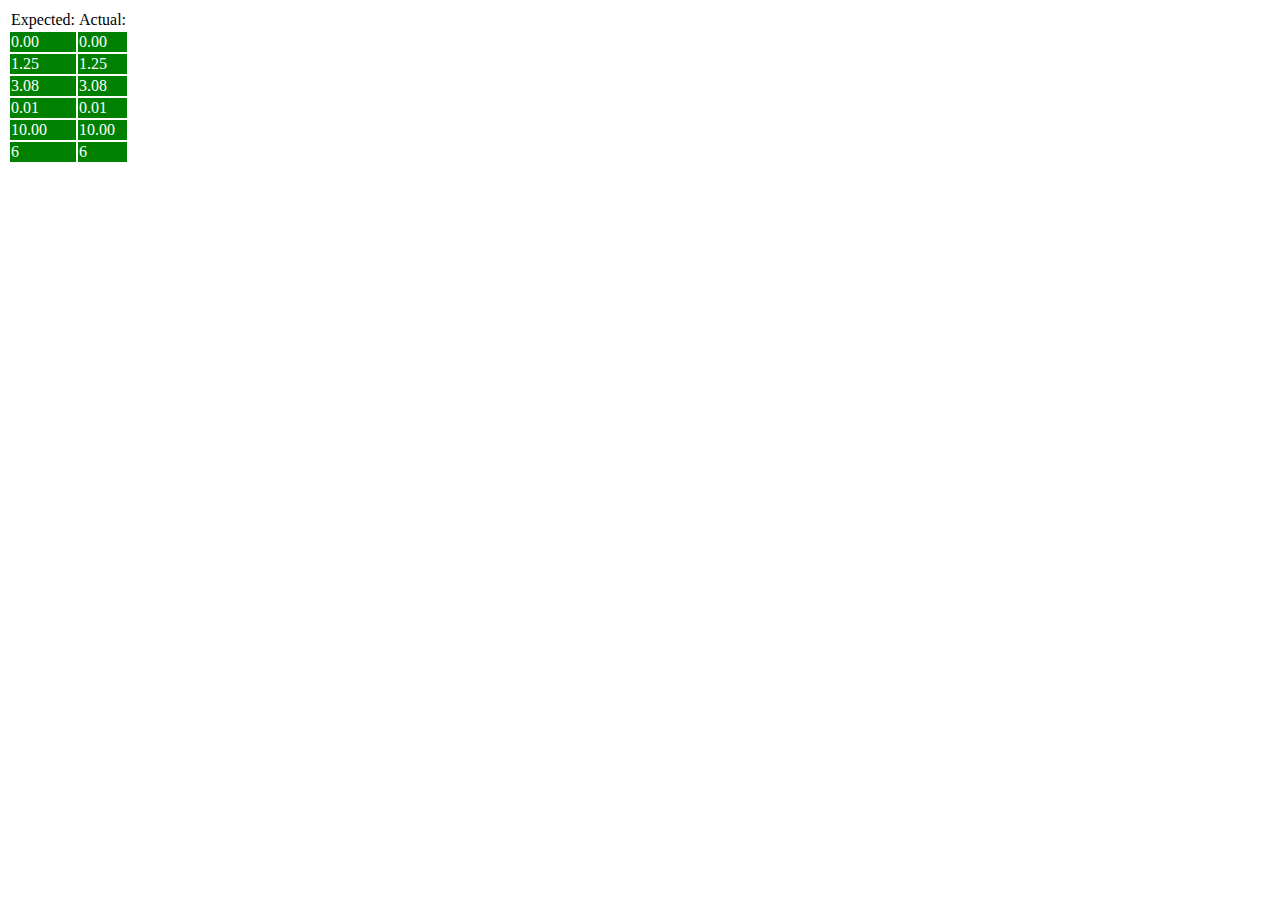
<file: content/format_test.htm>
<html>
	<head>
		<title>unit tests: common.js:format_float()</title>
		<style type="text/css">
			.test_fail { background-color: Red; color: White }
			.test_ok { background-color: Green; color: White }
		</style>
		<script src="jquery-1.2.3.min.js"></script>
		<script src="common.js"></script>
		<script type="text/javascript">
		<!--
			
			var tests = 
			[
				// simple tests for not sucking
				{expected: "0.00", actual: format_float( 0, 2 )},
				{expected: "1.25", actual: format_float( 1.25, 2 )},
				{expected: "3.08", actual: format_float( 3.08, 2 )},
				{expected: "0.01", actual: format_float( 0.01, 2 )},
				
				// some rounding
				{expected: "10.00", actual: format_float( 9.999, 2 )},
				
				// whole numbers only
				{expected: "6", actual: format_float( 5.6, 0 )},
			];
			
			$(function()
			{
				x = "<tr><td>Expected: </td><td>Actual: </td></tr>";
				for ( var i = 0; i < tests.length; i++ )
				{
					var t = tests[i];
					var failed = (t.actual != t.expected);
					x += "<tr class='" + (failed ? "test_fail" : "test_ok") + "'><td>" +
						t.expected + "</td><td>" + t.actual + "</td></tr>";
				}
				
				$("table").html(x);
			});
			
		// -->
		</script>
	</head>
	<body>
		<table>
			<tr><td>Running tests...</td><td></td></tr>
		</table>
	</body>
</html>
</file>
